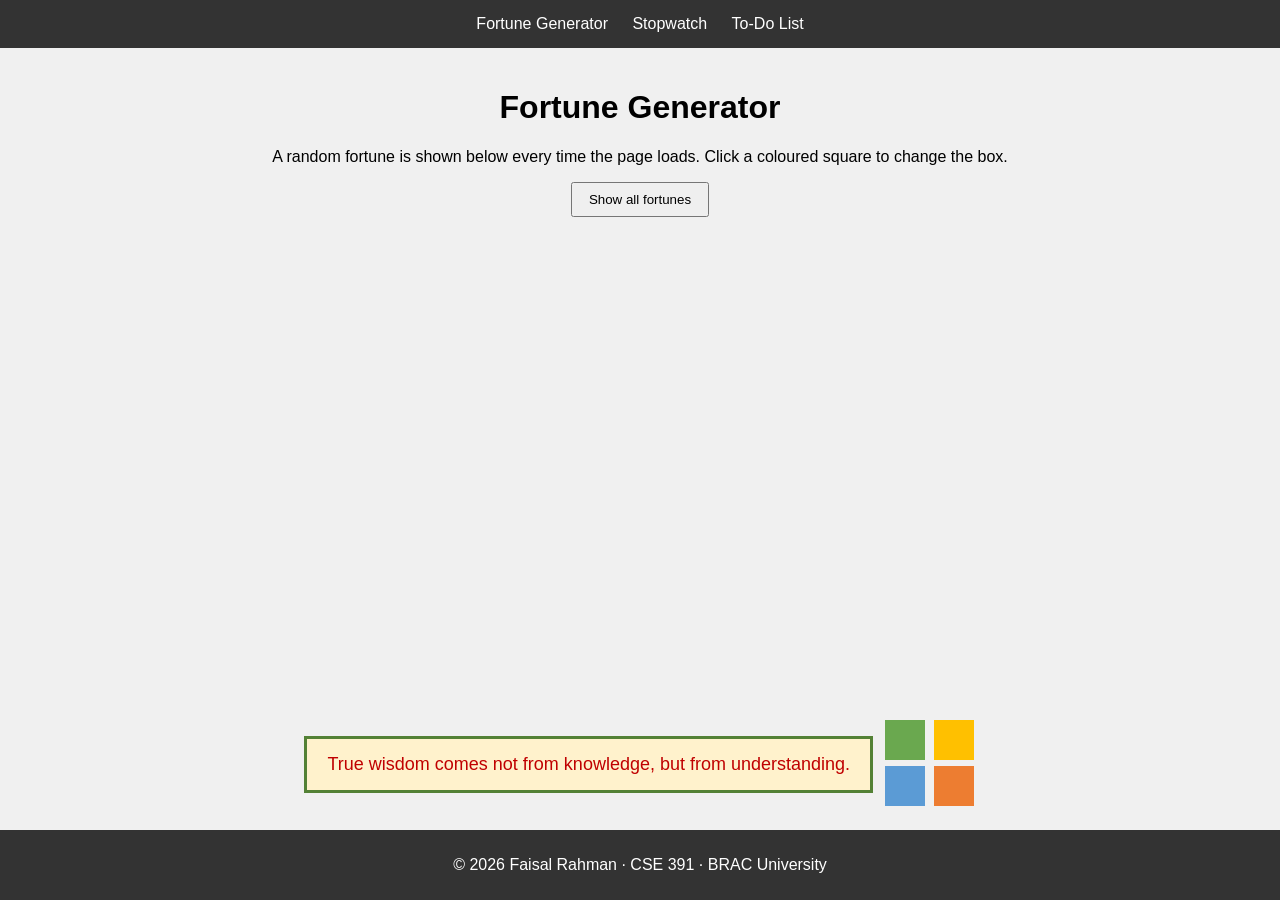
<file: index.html>
<!DOCTYPE html>
<html lang="en">
<head>
  <meta charset="utf-8">
  <meta name="viewport" content="width=device-width, initial-scale=1.0">
  <title>Fortune Generator</title>
  <link rel="stylesheet" href="css/style.css">
</head>
<body>

  <nav>
    <a href="index.html">Fortune Generator</a>
    <a href="stopwatch.html">Stopwatch</a>
    <a href="todo.html">To-Do List</a>
  </nav>

  <main>
    <h1>Fortune Generator</h1>
    <p>A random fortune is shown below every time the page loads. Click a coloured square to change the box.</p>

    <button id="all-button">Show all fortunes</button>
    <ul id="all-fortunes"></ul>
  </main>

  <!--the fortune box with four buttons beside it, just above the footer-->
  <div class="fortune-row">
    
    <div id="fortune-box">Loading your fortune...</div>

    <!-- The four colour buttons, two per row -->
    <div>
      <div>
        <button id="green-button" class="color-button" title="Green"></button>
        <button id="yellow-button" class="color-button" title="Yellow"></button>
      </div>
      <div>
        <button id="blue-button" class="color-button" title="Blue"></button>
        <button id="orange-button" class="color-button" title="Orange"></button>
      </div>
    </div>
  </div>

  <footer>
    <p>&copy; 2026 Faisal Rahman &middot; CSE 391 &middot; BRAC University</p>
  </footer>

  <script src="js/fortune.js"></script>
</body>
</html>
</file>
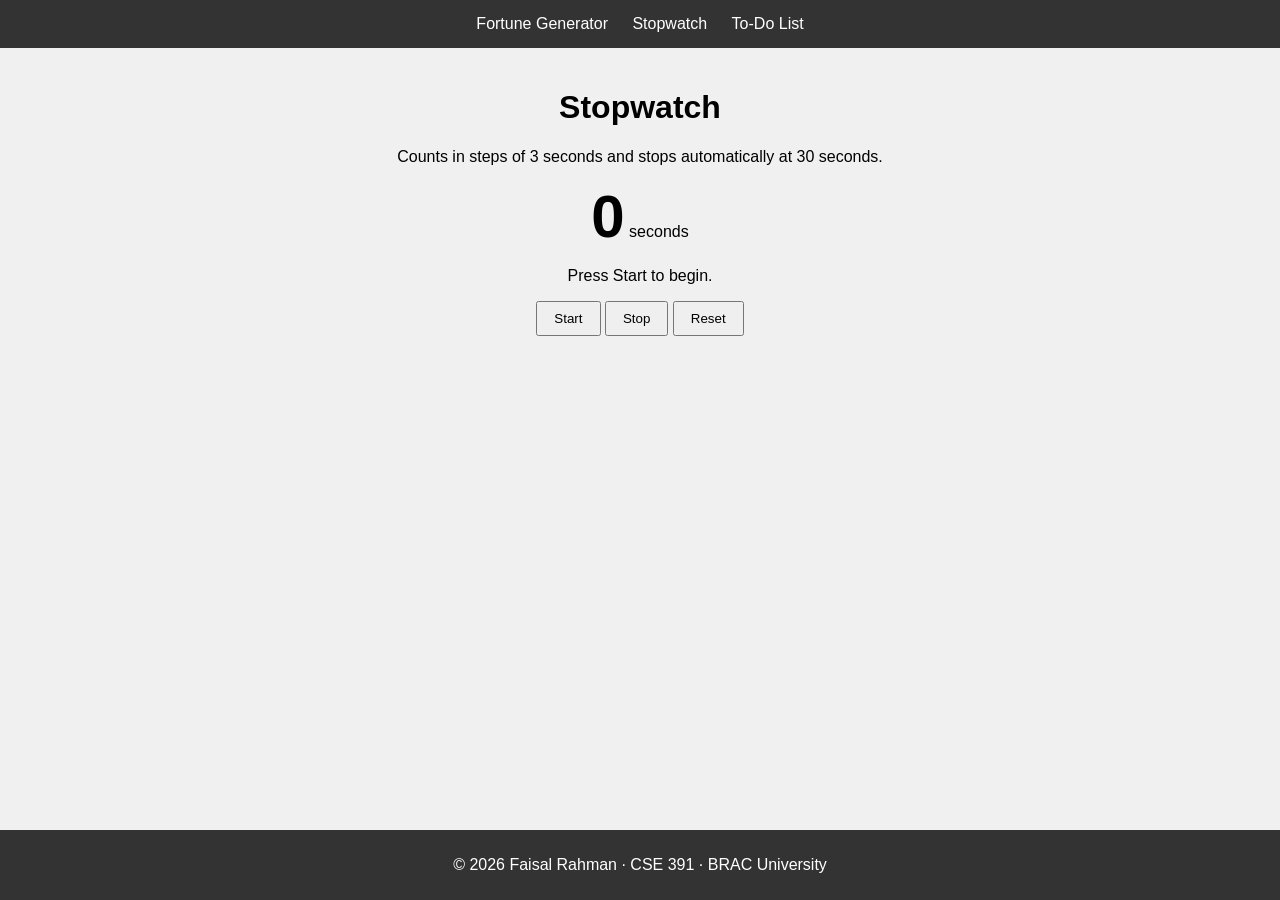
<file: stopwatch.html>
<!DOCTYPE html>
<html lang="en">
<head>
  <meta charset="utf-8">
  <meta name="viewport" content="width=device-width, initial-scale=1.0">
  <title>Stopwatch</title>
  <link rel="stylesheet" href="css/style.css">
</head>
<body>

  <nav>
    <a href="index.html">Fortune Generator</a>
    <a href="stopwatch.html">Stopwatch</a>
    <a href="todo.html">To-Do List</a>
  </nav>

  <main>
    <h1>Stopwatch</h1>
    <p>Counts in steps of 3 seconds and stops automatically at 30 seconds.</p>

    <!-- js/stopwatch.js changes the number inside this span -->
    <p><span id="time-display">0</span> seconds</p>

    <!-- Tells the user what the stopwatch is doing -->
    <p id="status">Press Start to begin.</p>

    <button id="start-button">Start</button>
    <button id="stop-button">Stop</button>
    <button id="reset-button">Reset</button>
  </main>

  <footer>
    <p>&copy; 2026 Faisal Rahman &middot; CSE 391 &middot; BRAC University</p>
  </footer>

  <script src="js/stopwatch.js"></script>
</body>
</html>
</file>
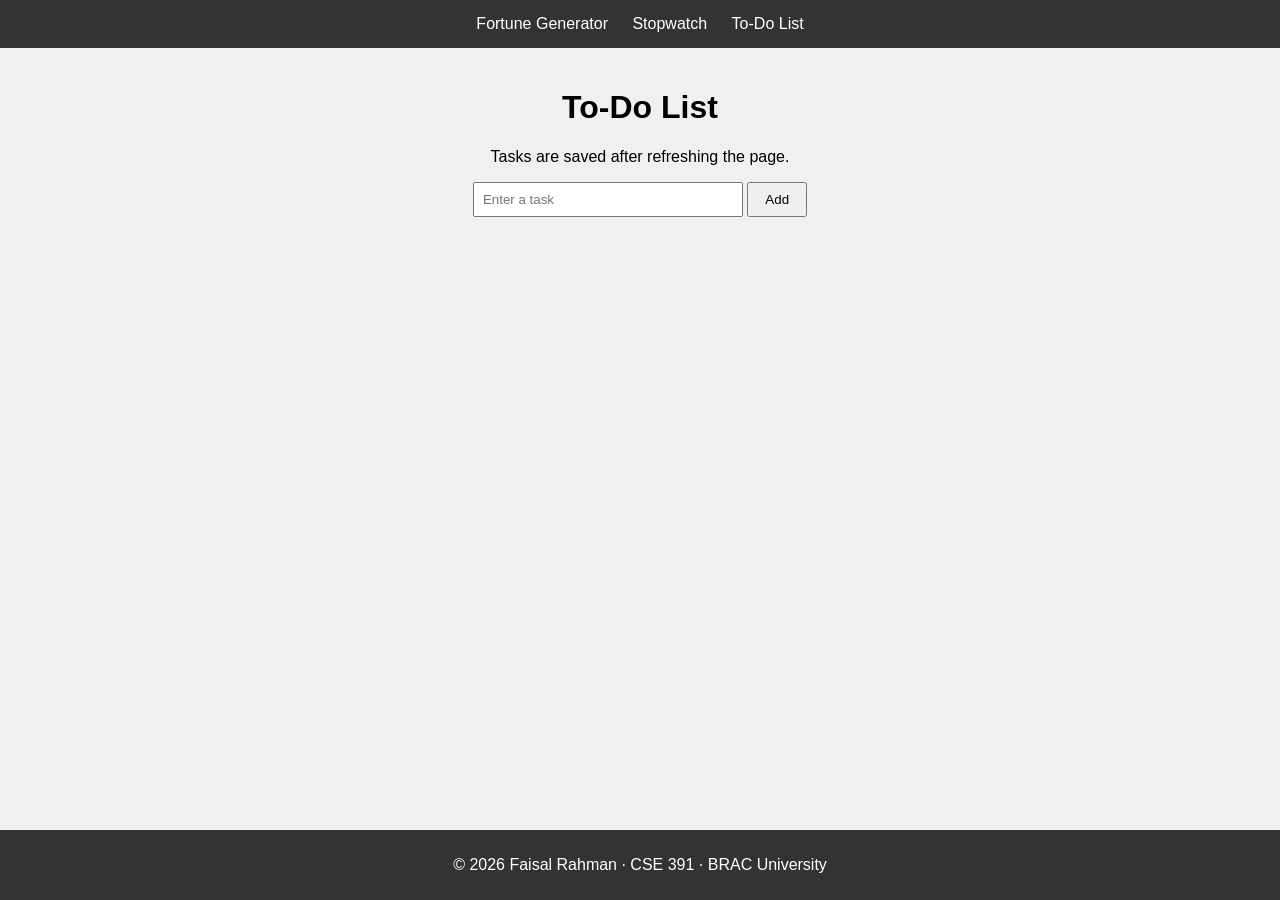
<file: todo.html>
<!DOCTYPE html>
<html lang="en">
<head>
  <meta charset="utf-8">
  <meta name="viewport" content="width=device-width, initial-scale=1.0">
  <title>To-Do List</title>
  <link rel="stylesheet" href="css/style.css">
</head>
<body>

  <nav>
    <a href="index.html">Fortune Generator</a>
    <a href="stopwatch.html">Stopwatch</a>
    <a href="todo.html">To-Do List</a>
  </nav>

  <main>
    <h1>To-Do List</h1>
    <p>Tasks are saved after refreshing the page.</p>

    <input type="text" id="task-input" placeholder="Enter a task">
    <button id="add-button">Add</button>

    <!-- js/todo.js builds one <li> per task-->
    <ul id="task-list"></ul>
  </main>

  <footer>
    <p>&copy; 2026 Faisal Rahman &middot; CSE 391 &middot; BRAC University</p>
  </footer>

  <script src="js/todo.js"></script>
</body>
</html>
</file>
<file: css/style.css>
body {
  margin: 0;
  min-height: 100vh;
  display: flex;
  flex-direction: column;
  font-family: Arial, sans-serif;
  background-color: #f0f0f0;
}

main {
  flex: 1;
  padding: 20px;
  text-align: center;
}

/*Navigation and footer*/
nav {
  background-color: #333333;
  padding: 15px;
  text-align: center;
}

nav a {
  color: white;
  margin: 0 10px;
  text-decoration: none;
}

footer {
  background-color: #333333;
  color: white;
  text-align: center;
  padding: 10px;
}

button {
  padding: 8px 16px;
  cursor: pointer;
}

/*Fortune Generator*/

.fortune-row {
  display: flex;
  justify-content: center;
  align-items: center;
  gap: 10px;
  padding: 20px;
}

/* Starting look of the box (changes) */
#fortune-box {
  padding: 15px 20px;
  border: 3px solid #538135;
  background-color: #fff2cc;
  color: #c00000;
  font-size: 18px;
}

.color-button {
  width: 40px;
  height: 40px;
  padding: 0;
  border: none;
  margin: 2px;
}

#green-button  { background-color: #6aa84f; }
#yellow-button { background-color: #ffc000; }
#blue-button   { background-color: #5b9bd5; }
#orange-button { background-color: #ed7d31; }

/*Stopwatch*/
#time-display {
  font-size: 60px;
  font-weight: bold;
}

/*To-Do List*/
#task-input {
  padding: 8px;
  width: 250px;
}

#task-list {
  list-style: none;
  padding: 0;
}

#task-list li {
  margin: 10px 0;
}

#task-list span {
  margin: 0 10px;
}
.done {
  text-decoration: line-through;
  color: gray;
}
</file>
